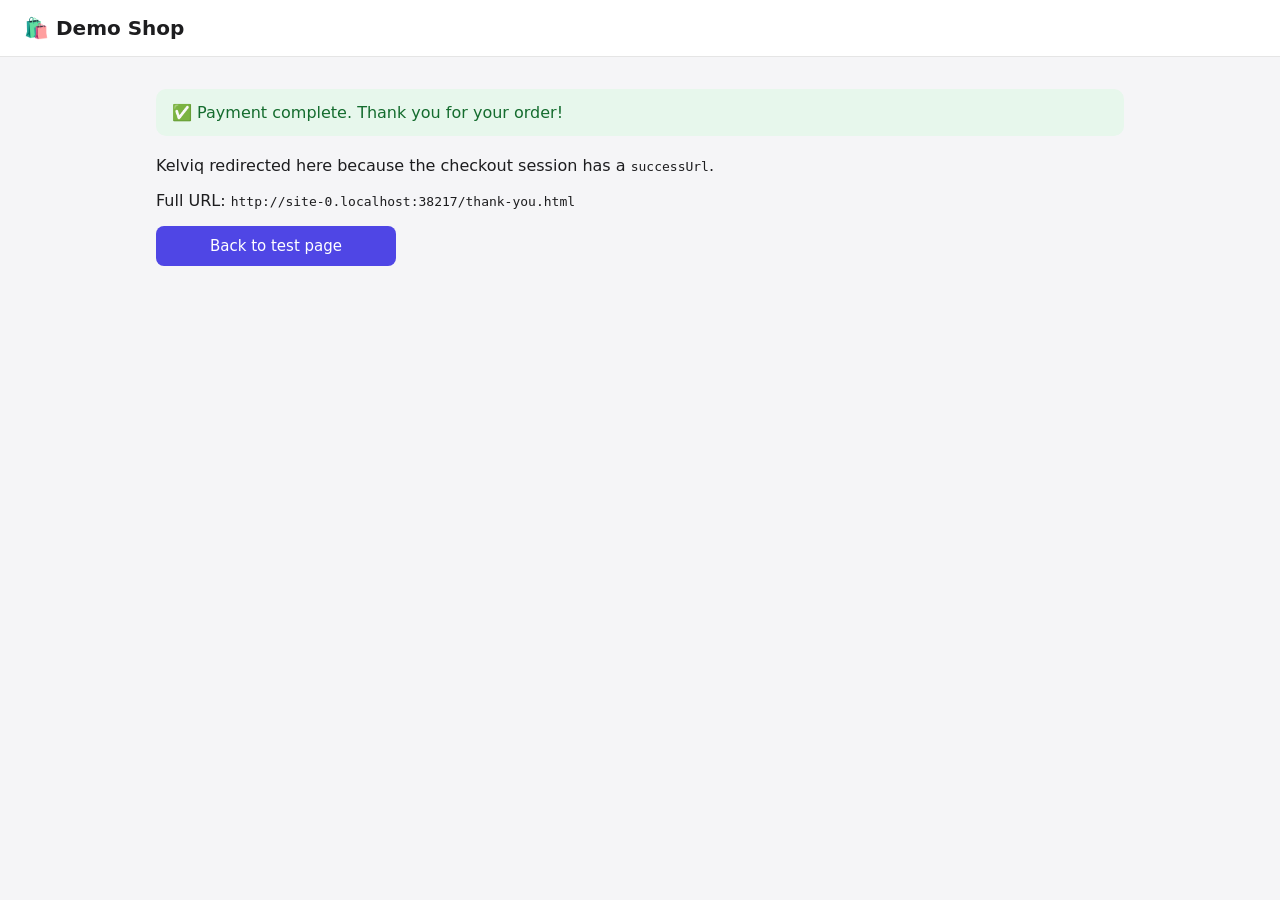
<file: thank-you.html>
<!doctype html> <html lang="en"> <head> <meta charset="utf-8"> <meta name="viewport" content="width=device-width, initial-scale=1"> <title>Thank you – Demo Shop</title> <link rel="stylesheet" href="style.css"> </head> <body> <header> <a class="logo" href="./">🛍️ Demo Shop</a> </header> <div class="container"> <div class="message success">✅ Payment complete. Thank you for your order!</div> <p>Kelviq redirected here because the checkout session has a <code>successUrl</code>.</p> <p>Full URL: <code id="here"></code></p> <a class="btn btn-primary" style="max-width:240px" href="./">Back to test page</a> </div> <script>document.getElementById('here').textContent = location.href;</script> </body> </html>
</file>
<file: style.css>
* { box-sizing: border-box; } body { margin: 0; font-family: system-ui, sans-serif; background: #f5f5f7; color: #1d1d1f; } a { color: inherit; }  header { background: #fff; border-bottom: 1px solid #e5e5e5; padding: 16px 24px; display: flex; justify-content: space-between; align-items: center; } header a.logo { font-weight: 700; font-size: 20px; text-decoration: none; } header span { color: #666; font-size: 14px; }  .container { max-width: 1000px; margin: 0 auto; padding: 32px 16px; } h1 { margin: 0 0 8px; } .subtitle { color: #666; margin: 0 0 28px; }  .grid { display: grid; grid-template-columns: repeat(auto-fill, minmax(220px, 1fr)); gap: 20px; } .card { background: #fff; border-radius: 14px; padding: 20px; display: flex; flex-direction: column; box-shadow: 0 1px 3px rgba(0,0,0,.06); } .card .emoji { font-size: 56px; text-align: center; background: #f5f5f7; border-radius: 10px; padding: 20px 0; margin-bottom: 14px; } .card h3 { margin: 0 0 4px; font-size: 17px; } .card p { margin: 0 0 12px; color: #666; font-size: 14px; flex: 1; } .card .price { font-weight: 700; font-size: 18px; margin-bottom: 14px; }  .btn { display: block; width: 100%; padding: 11px; border-radius: 8px; border: 0; font-size: 15px; cursor: pointer; text-align: center; text-decoration: none; } .btn-primary { background: #4f46e5; color: #fff; } .btn-primary:disabled { opacity: .6; cursor: wait; } .btn-secondary { background: #fff; color: #4f46e5; border: 1px solid #4f46e5; margin-top: 8px; }  .checkout-layout { display: grid; grid-template-columns: 300px 1fr; gap: 24px; align-items: start; } @media (max-width: 800px) { .checkout-layout { grid-template-columns: 1fr; } } .summary { background: #fff; border-radius: 14px; padding: 20px; } .summary .emoji { font-size: 48px; } #checkout { background: #fff; border-radius: 14px; overflow: hidden; min-height: 200px; }  .message { padding: 14px 16px; border-radius: 10px; margin-bottom: 20px; display: none; } .message.success { display: block; background: #e7f7ec; color: #146c2e; } .message.error { display: block; background: #fdecec; color: #a11; }  .box { background: #fff; border-radius: 14px; padding: 20px; margin-bottom: 20px; } .box input { width: 100%; padding: 10px; border: 1px solid #ccc; border-radius: 8px; font-size: 14px; margin: 8px 0 12px; } .row { display: flex; gap: 10px; flex-wrap: wrap; } .row .btn { width: auto; flex: 1; min-width: 160px; margin-top: 0; } #log { background: #111; color: #9f9; font: 12px/1.5 ui-monospace, monospace; padding: 12px; border-radius: 10px; max-height: 260px; overflow: auto; white-space: pre-wrap; }
</file>
